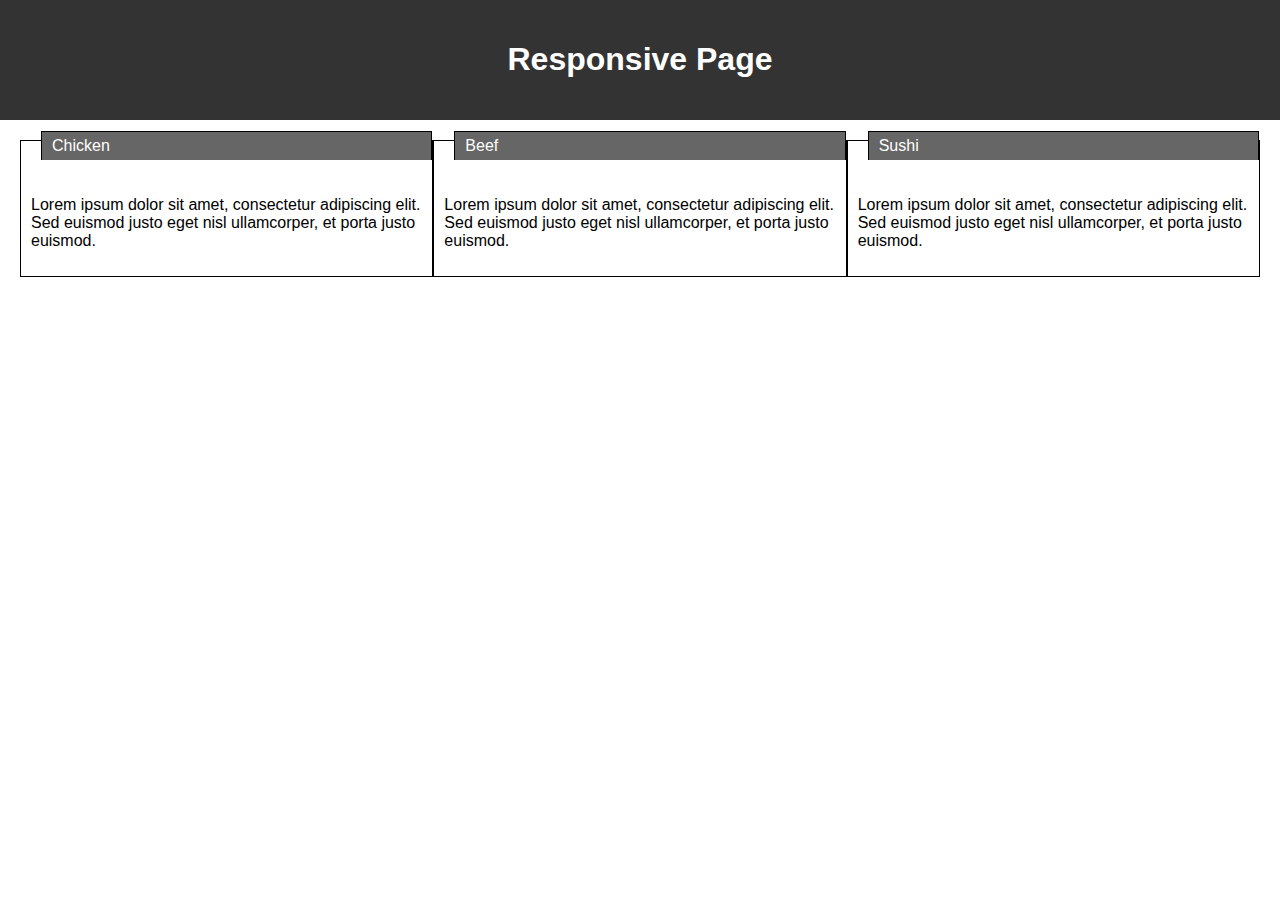
<file: site/index.html>
<!DOCTYPE html>
<html lang="en">
<head>
    <meta charset="UTF-8">
    <meta name="viewport" content="width=device-width, initial-scale=1.0">
    <title>Responsive Page</title>
    <link rel="stylesheet" href="styles.css">
</head>
<body>
    <header>
        <h1>Responsive Page</h1>
    </header>
    <main>
        <section class="section">
            <div class="section-title">Chicken</div>
            <p>Lorem ipsum dolor sit amet, consectetur adipiscing elit. Sed euismod justo eget nisl ullamcorper, et porta justo euismod.</p>
        </section>
        <section class="section">
            <div class="section-title">Beef</div>
            <p>Lorem ipsum dolor sit amet, consectetur adipiscing elit. Sed euismod justo eget nisl ullamcorper, et porta justo euismod.</p>
        </section>
        <section class="section">
            <div class="section-title">Sushi</div>
            <p>Lorem ipsum dolor sit amet, consectetur adipiscing elit. Sed euismod justo eget nisl ullamcorper, et porta justo euismod.</p>
        </section>
    </main>
</body>
</html>
</file>
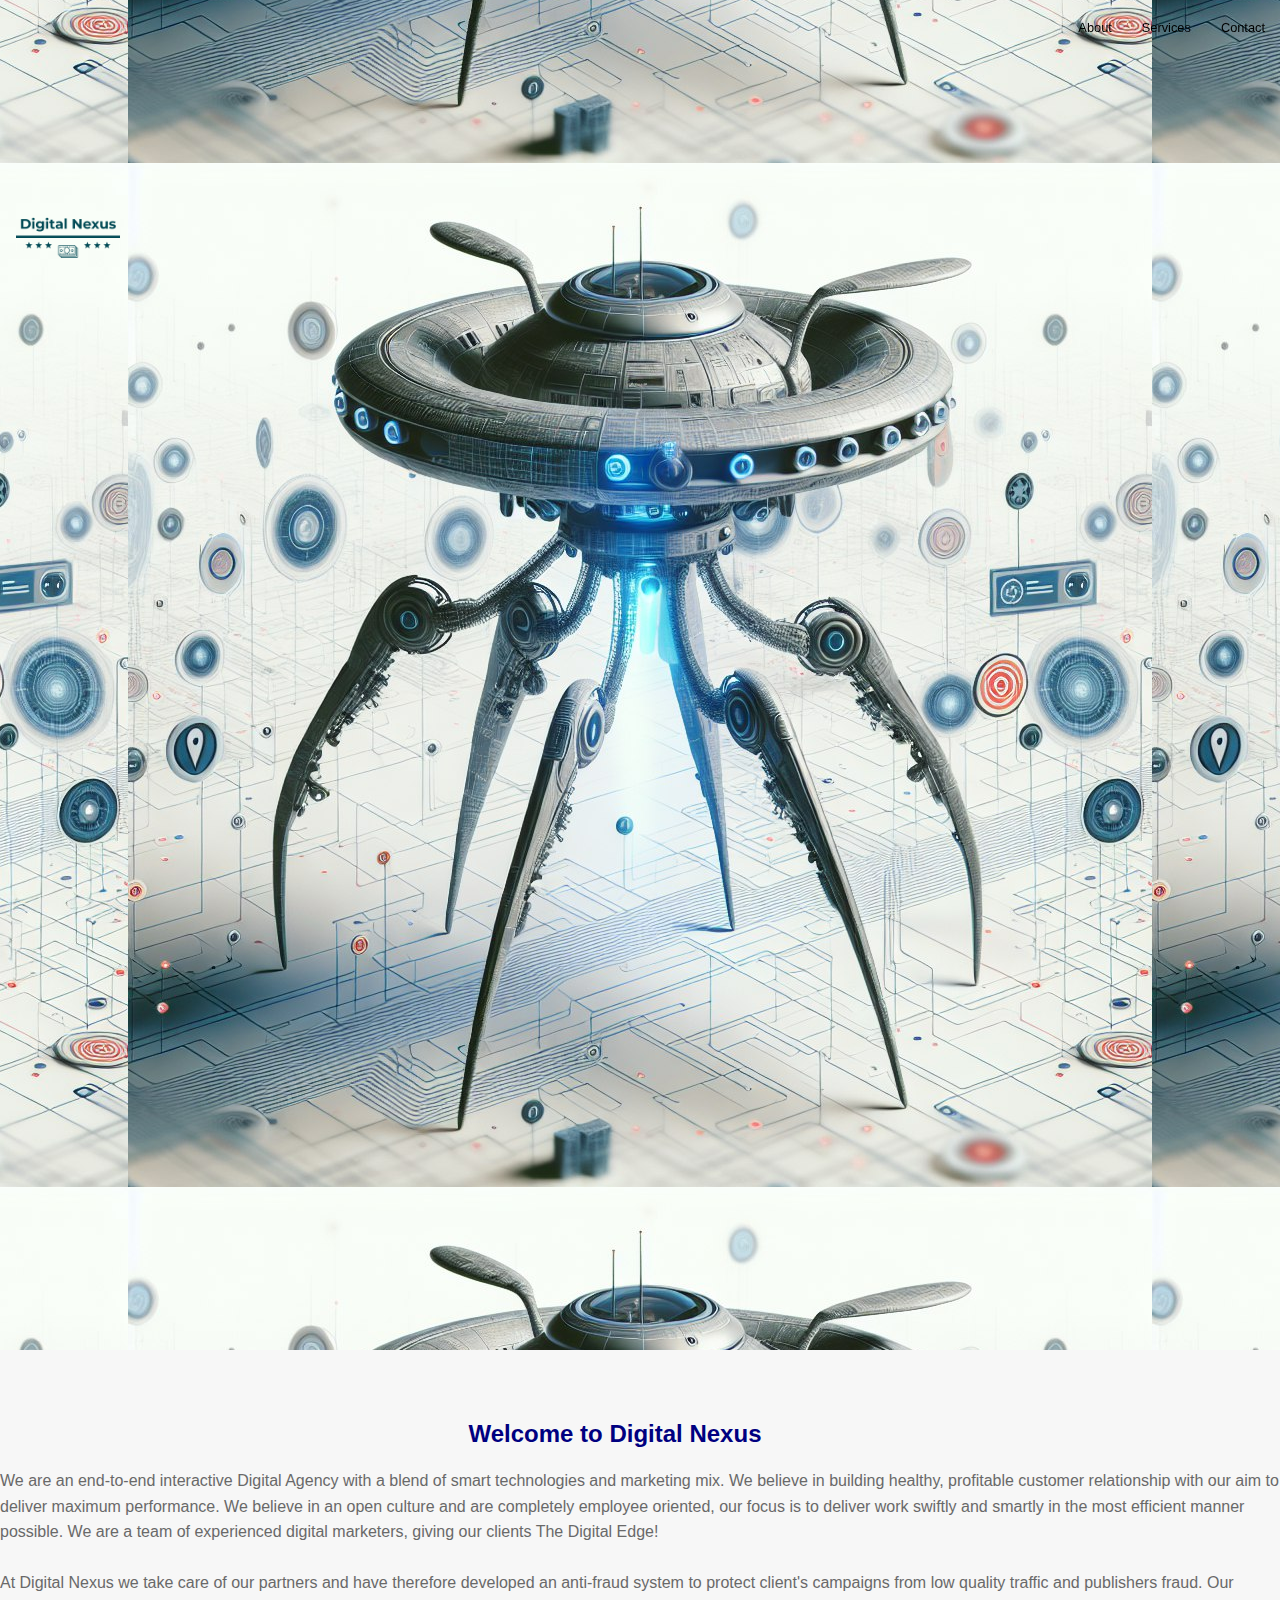
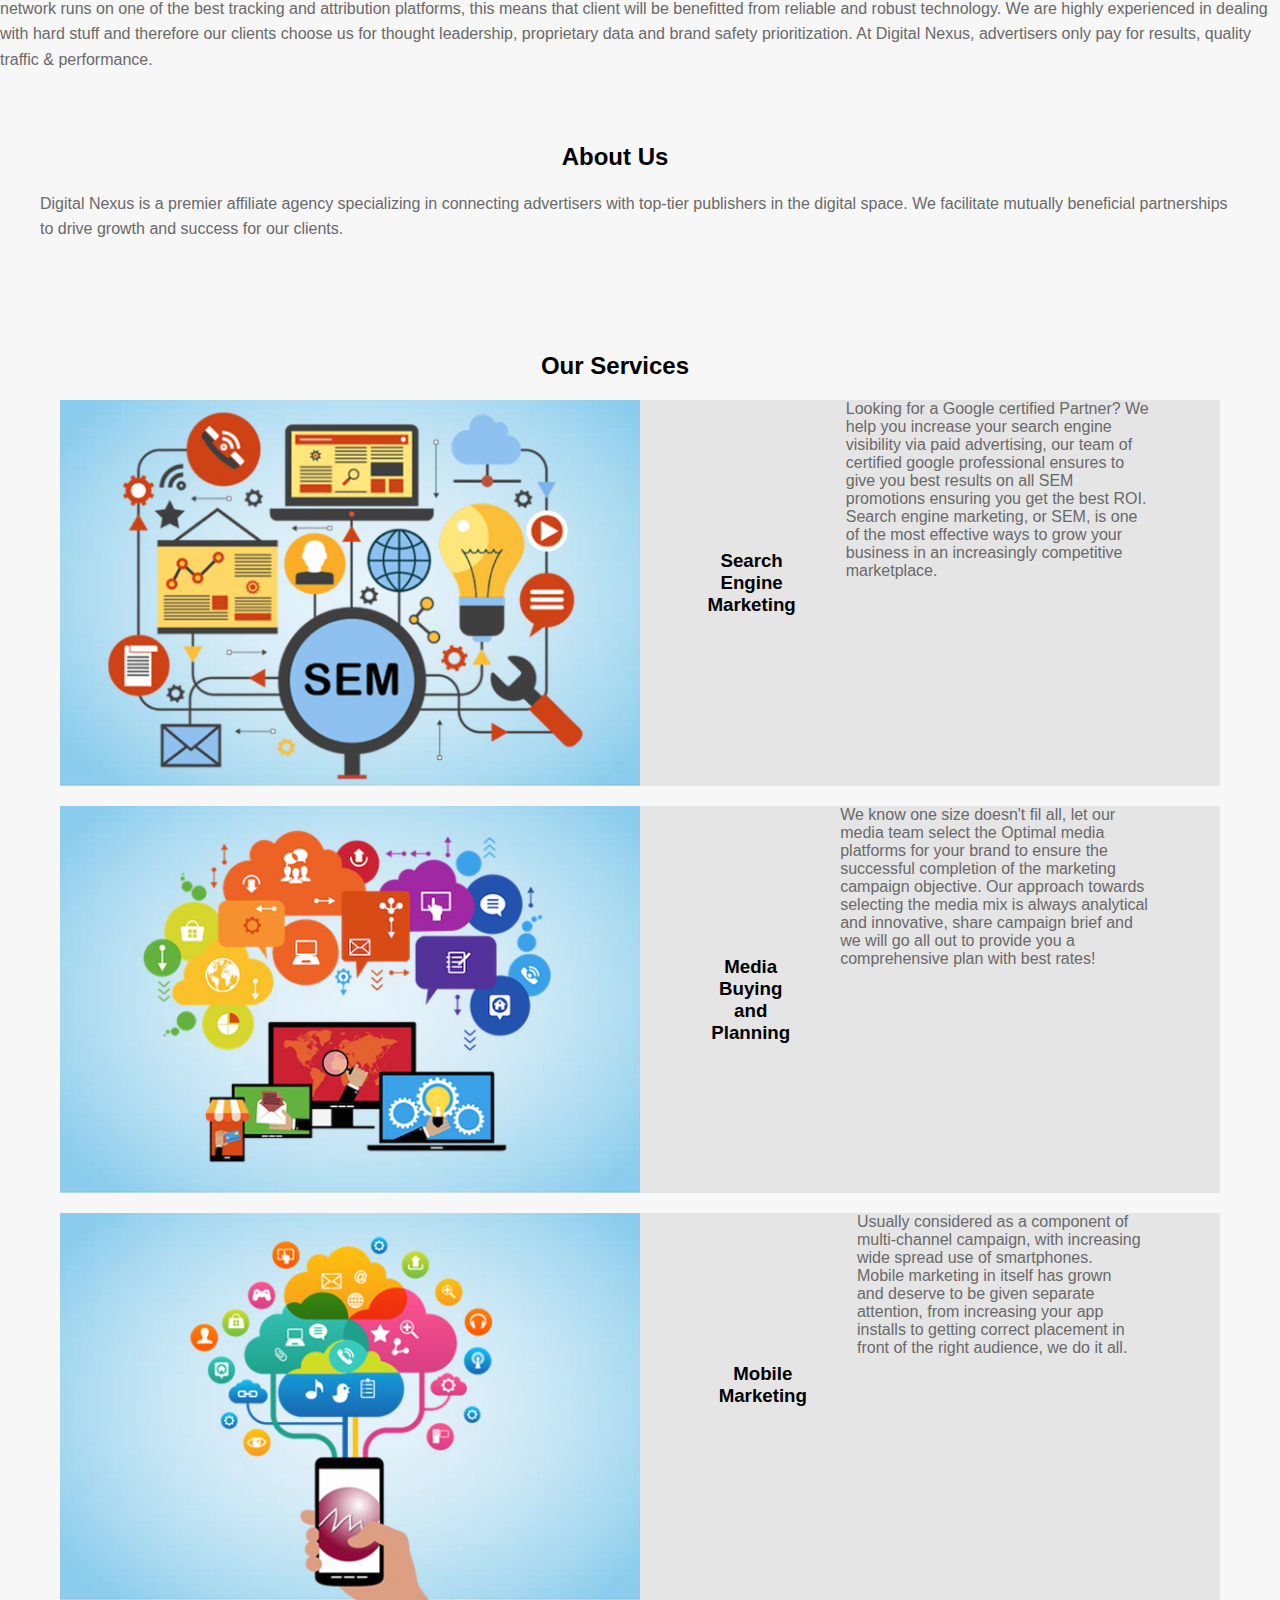
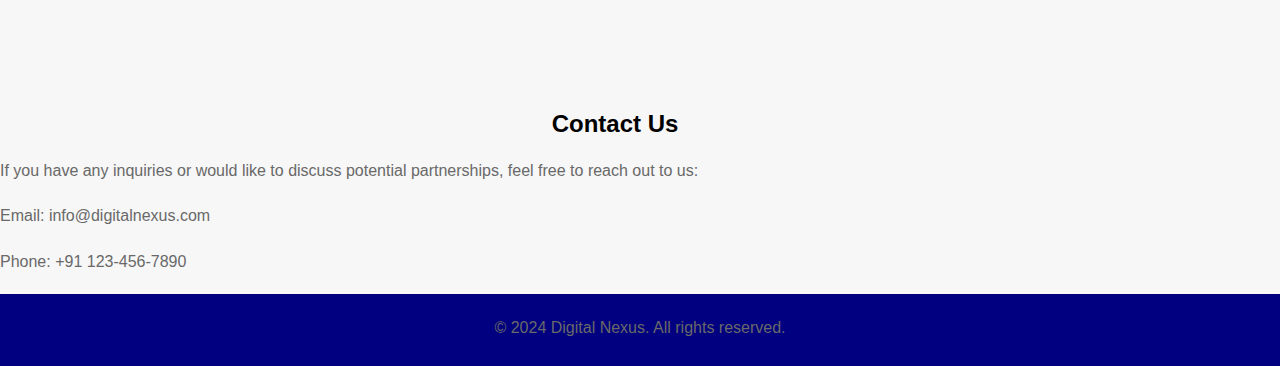
<file: site2/index2.html>
<!DOCTYPE html>
<html lang="en">

<head>
    <meta charset="UTF-8">
    <meta name="viewport" content="width=device-width, initial-scale=1.0">
    <title>Digital Nexus - Your Affiliate Partner</title>
    <link rel="stylesheet" type="text/css" href="style.css">
</head>

<body>

    <header>
        <img src="logo_transparent.png"alt="Digital Nexus Logo" class="logo">
    </header>

    <nav>
        <a href="#about">About</a>
        <a href="#services">Services</a>
        <a href="#contact">Contact</a>
    </nav>

    <section class="welcome-section">
    <h2>Welcome to Digital Nexus</h2>
    <p>We are an end-to-end interactive Digital Agency with a blend of smart technologies and marketing mix. We believe in building healthy, profitable customer relationship with our aim to deliver maximum performance. We believe in an open culture and are completely employee oriented, our focus is to deliver work swiftly and smartly in the most efficient manner possible. We are a team of experienced digital marketers, giving our clients The Digital Edge!<br><br> At Digital Nexus we take care of our partners and have therefore developed an anti-fraud system to protect client's campaigns from low quality traffic and publishers fraud. Our network runs on one of the best tracking and attribution platforms, this means that client will be benefitted from reliable and robust technology. We are highly experienced in dealing with hard stuff and therefore our clients choose us for thought leadership, proprietary data and brand safety prioritization. At Digital Nexus, advertisers only pay for results, quality traffic & performance.</p>
</section>


    <div class="container">

        <section id="about">
            <h2>About Us</h2>
            <p>Digital Nexus is a premier affiliate agency specializing in connecting advertisers with top-tier publishers in the digital space. We facilitate mutually beneficial partnerships to drive growth and success for our clients.</p>
        </section>

        <section id="services">
            <h2>Our Services</h2>
            <div class="service">
              <div class="service-content">
                <img src="service1.jpg" alt="Service 1">
                <p><h3>Search Engine Marketing</h3> Looking for a Google certified Partner?
We help you increase your search engine visibility via paid advertising, our team of certified google professional ensures to give you best results on all SEM promotions ensuring you get the best ROI. Search engine marketing, or SEM, is one of the most effective ways to grow your business in an increasingly competitive marketplace.</p>
               </div>
            </div>
            <div class="service">
              <div class="service-content">
                <img src="service2.jpg" alt="Service 2">
                <p><h3>Media Buying and Planning</h3>We know one size doesn't fil all, let our media team select the Optimal media platforms for your brand to ensure the successful completion of the marketing campaign objective. Our approach towards selecting the media mix is always analytical and innovative, share campaign brief and we will go all out to provide you a comprehensive plan with best rates!</p>
              </div>
            </div>
            <div class="service">
              <dic class="service-content">
                <img src="service3.jpg" alt="Service 3">
                <p><h3>Mobile Marketing</h3>Usually considered as a component of multi-channel campaign, with increasing wide spread use of smartphones. Mobile marketing in itself has grown and deserve to be given separate attention, from increasing your app installs to getting correct placement in front of the right audience, we do it all.</p>
              </div>
            </div>
        </section>

        <section id="contact">
            <h2>Contact Us</h2>
            <p>If you have any inquiries or would like to discuss potential partnerships, feel free to reach out to us:</p>
            <p>Email: info@digitalnexus.com</p>
            <p>Phone: +91 123-456-7890</p>
        </section>

    </div>

    <footer>
        <p>&copy; 2024 Digital Nexus. All rights reserved.</p>
    </footer>

</body>

</html>
</file>
<file: site/styles.css>
body {
    margin: 0;
    font-family: Arial, sans-serif;
}

header {
    background-color: #333;
    color: white;
    text-align: center;
    padding: 20px 0;
}

main {
    padding: 20px;
    display: flex;
    flex-wrap: wrap;
    justify-content: space-between;
}

.section {
    flex: 1;
    margin-bottom: 20px;
    border: 1px solid black;
    box-sizing: border-box;
    padding: 10px;
}

.section-title {
    position: relative;
    background-color: #666;
    color: white;
    padding: 5px 10px;
    top: -20px;
    right: -10px;
    border: 1px solid black;
    border-bottom: none;
}

@media (max-width: 991px) {
    .section {
        flex-basis: 48%;
    }
}

@media (max-width: 767px) {
    .section {
        flex-basis: 100%;
    }
}
</file>
<file: site2/style.css>
body {
    font-family: Arial, sans-serif;
    margin: 0;
    padding: 0;
    background-color: #f7f7f7;
}

header {
    background-image: url('bg4.jpg');
    background-position: center;
    color:#fff;
    display: flex;
    align-items: center;
    flex-direction: column;
    justify-content: center;
    height: 150vh;
    text-align: center;

}

.logo {
    width:130px; /* Adjust the size as needed */
    margin-top: 0; /* Remove default top margin */
    margin-bottom: 875px; /* Remove default bottom margin */
    margin-right: 1185px; /* Add margin to the right for spacing */
    margin-left: 40px; /* Align the logo to the left */
    position: fixed;
}
h1 {
    margin: 0;
}

nav {
    display: flex;
    justify-content: right;
    align-items: center;
    margin-bottom: 2rem;
    position: absolute;
    top: 0;
    width: 100%;
    margin-top: 20px;
    position: fixed;

}

nav a {
    color: black;
    text-decoration: none;
    padding: 0 15px;
    font-size: 0.8rem;
}

nav a:hover {
    color: #ffd700;
}
.welcome-section {
    background-color: #f7f7f7; /* Light gray background */
    padding: 0px; /* Add padding for spacing */
}

.welcome-section h2 {
    color: navy; /* Blue font color */
    text-align: center; /* Center-align heading */
}

.welcome-section p {
    color: dimgrey; /* Yellow font color */
    line-height: 1.6; /* Increase line height for better readability */
}


.container {
    max-width: 1200px;
    margin: 20px auto;
    padding: 0 20px;
}

h2 {
    text-align: center;
    margin-top: 70px;
    margin-right: 50px;
    color: black;

}
h3 {
    text-align: center;
    margin-top: 150px;
    margin-right: 50px;
    color: black;

}

p {
    line-height: 1.6;
    margin-bottom: 20px;
    color: dimgrey;
}

#services {
    padding: 20px; /* Add padding for spacing */
}

.service {
    background-color: rgba(128, 128, 128, 0.15); /* Greyish 50% opacity background */
    margin-bottom: 20px; /* Add margin for spacing between services */
    overflow: hidden; /* Clear floats */
    color: dimgrey;
}

.service-content {
    display: flex; /* Use flexbox for layout */
}

.service img {
    max-width: 50%; /* Make the image take up 50% of the container width */
    float: left; /* Float the image to the left */
}

.service p {
    width: 50%; /* Make the paragraph take up 50% of the container width */
    margin: 10; /* Remove default margin */
    padding: 0px; /* Add padding for spacing */
    box-sizing: border-box; /* Include padding and border in the width */
    margin-top: 30px;
    margin-bottom: 20px;
    padding-top: 20;
    text-align: center;
    border-top-width: 20px;
}

footer {
    background-color: navy;
    color: #fff;
    text-align: center;
    padding: 5px 0;
    position: inherit;
    bottom: 0;
    width: 100%;
}
</file>
